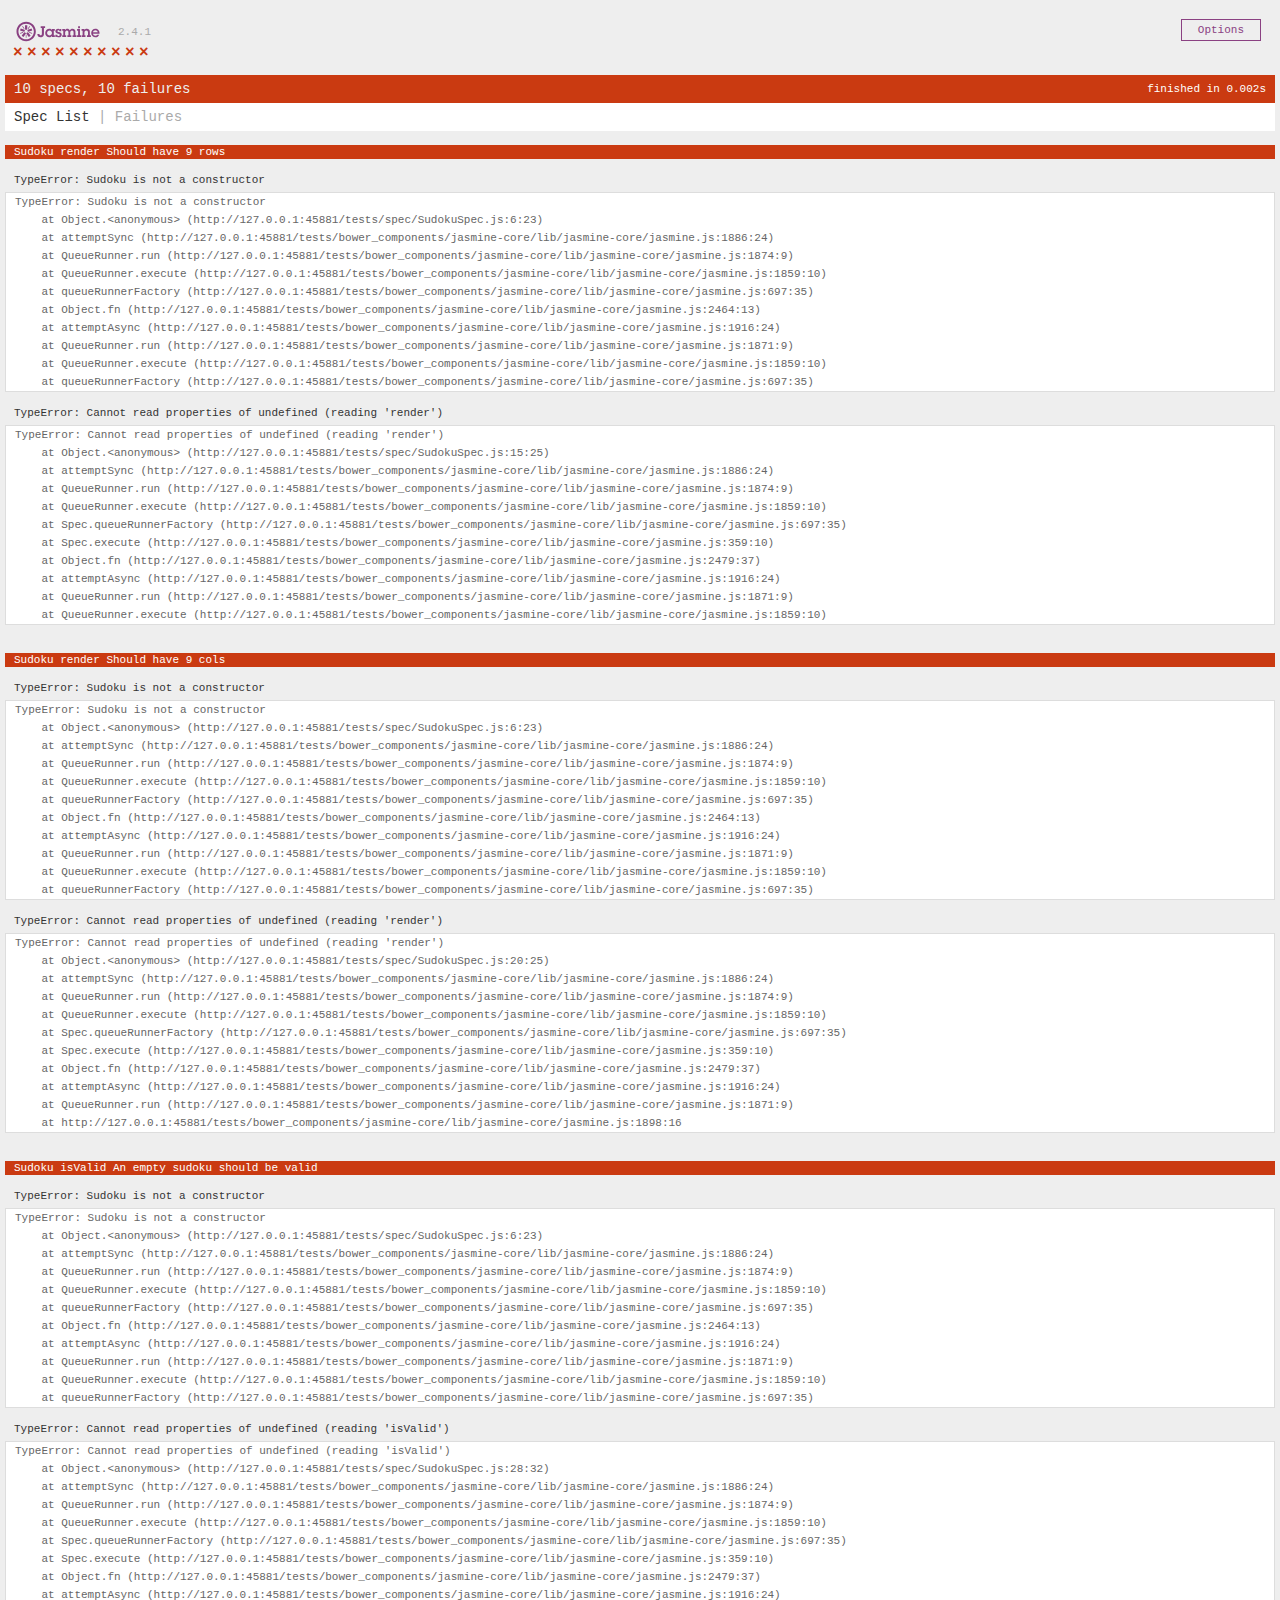
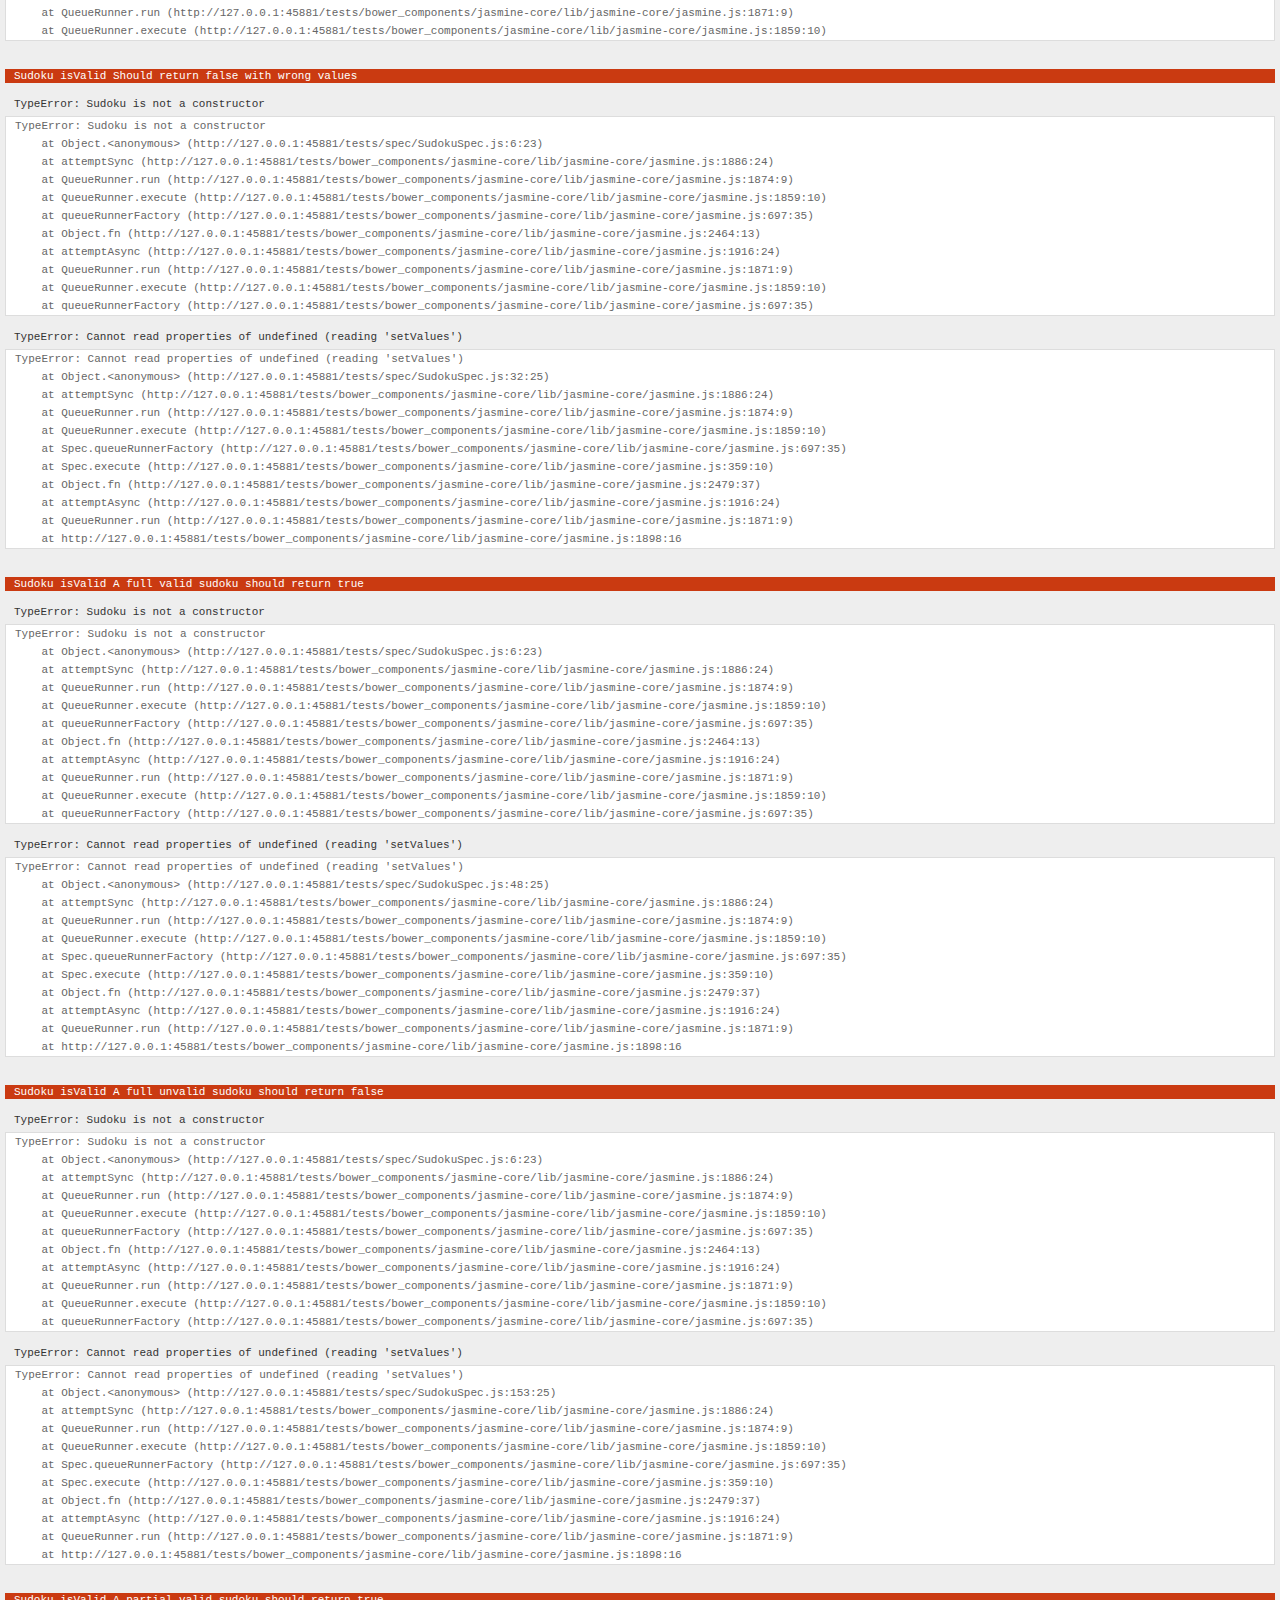
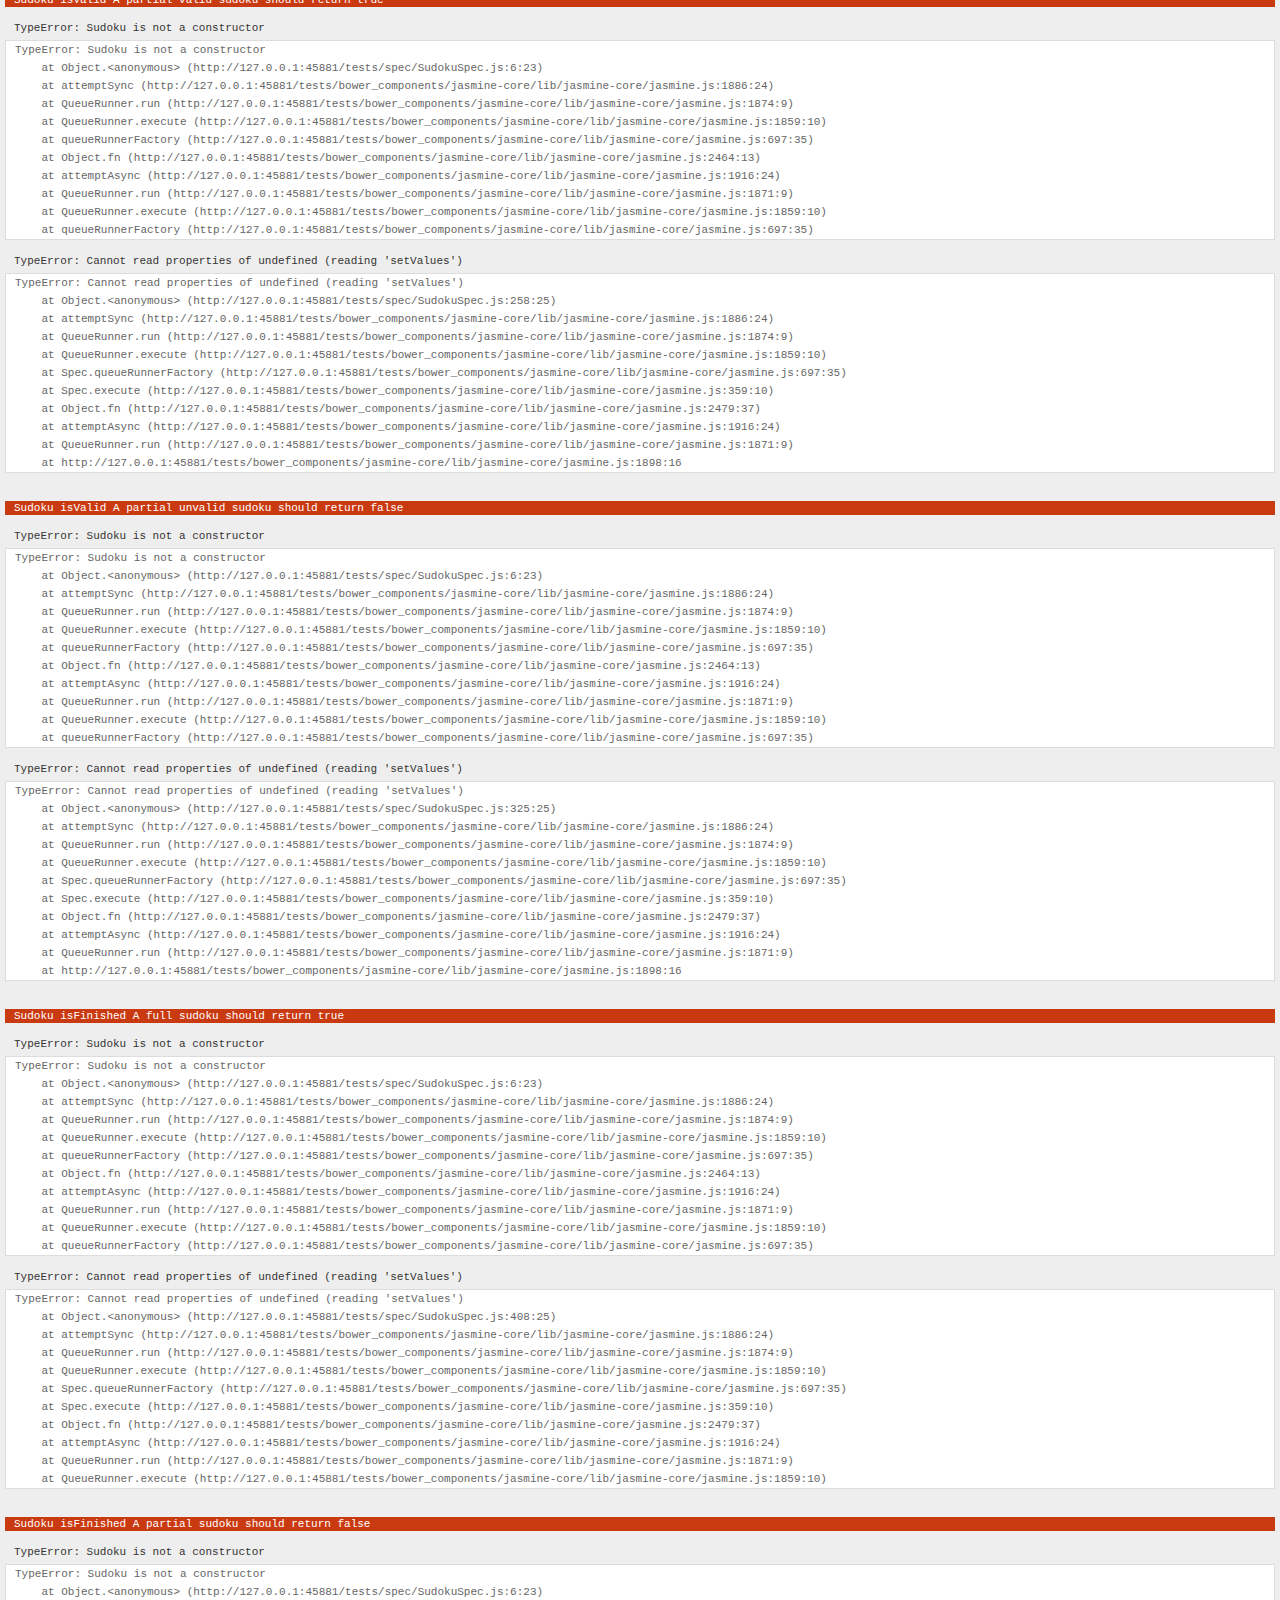
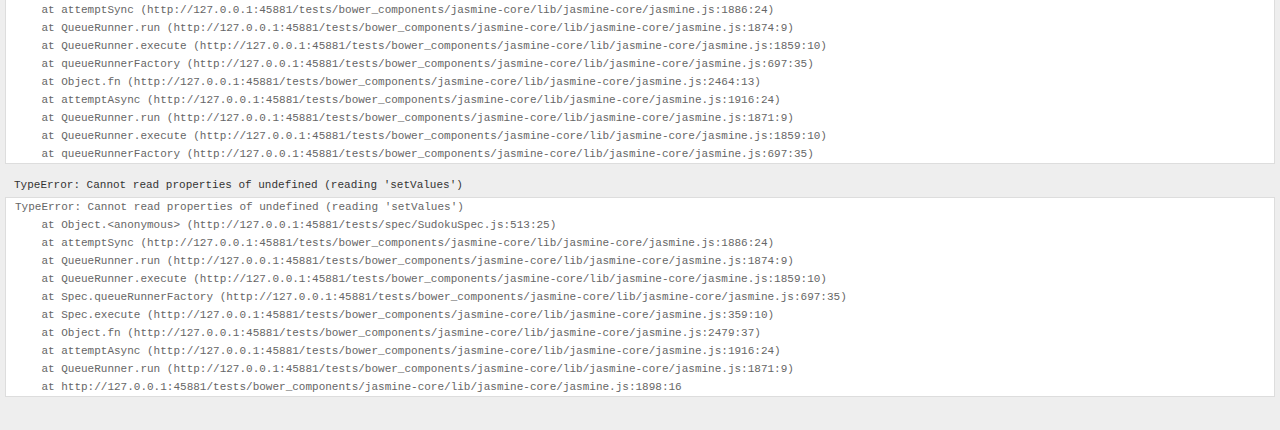
<file: tests/index.html>
<!DOCTYPE html>
<html>
<head>
    <meta charset="utf-8">
    <title>Jasmine Spec Runner v2.3.4</title>

    <link rel="shortcut icon" type="image/png" href="bower_components/jasmine-core/images/jasmine_favicon.png">
    <link rel="stylesheet" href="bower_components/jasmine-core/lib/jasmine-core/jasmine.css">

    <script src="https://code.jquery.com/jquery-2.2.1.min.js"></script>
    <script src="https://cdn.firebase.com/js/client/2.4.1/firebase.js"></script>

    <script src="bower_components/jasmine-core/lib/jasmine-core/jasmine.js"></script>
    <script src="bower_components/jasmine-core/lib/jasmine-core/jasmine-html.js"></script>
    <script src="bower_components/jasmine-core/lib/jasmine-core/boot.js"></script>

    <!-- include source files here... -->
    <script src="../src/js/Sudoku.js"></script>

    <!-- include spec files here... -->
    <script src="spec/SudokuSpec.js"></script>
</head>

<body>
<main></main>
</body>
</html>
</file>
<file: tests/bower_components/jasmine-core/lib/jasmine-core/jasmine.css>
body { overflow-y: scroll; }

.jasmine_html-reporter { background-color: #eee; padding: 5px; margin: -8px; font-size: 11px; font-family: Monaco, "Lucida Console", monospace; line-height: 14px; color: #333; }
.jasmine_html-reporter a { text-decoration: none; }
.jasmine_html-reporter a:hover { text-decoration: underline; }
.jasmine_html-reporter p, .jasmine_html-reporter h1, .jasmine_html-reporter h2, .jasmine_html-reporter h3, .jasmine_html-reporter h4, .jasmine_html-reporter h5, .jasmine_html-reporter h6 { margin: 0; line-height: 14px; }
.jasmine_html-reporter .jasmine-banner, .jasmine_html-reporter .jasmine-symbol-summary, .jasmine_html-reporter .jasmine-summary, .jasmine_html-reporter .jasmine-result-message, .jasmine_html-reporter .jasmine-spec .jasmine-description, .jasmine_html-reporter .jasmine-spec-detail .jasmine-description, .jasmine_html-reporter .jasmine-alert .jasmine-bar, .jasmine_html-reporter .jasmine-stack-trace { padding-left: 9px; padding-right: 9px; }
.jasmine_html-reporter .jasmine-banner { position: relative; }
.jasmine_html-reporter .jasmine-banner .jasmine-title { background: url('[data-uri]') no-repeat; background: url('[data-uri]') no-repeat, none; -moz-background-size: 100%; -o-background-size: 100%; -webkit-background-size: 100%; background-size: 100%; display: block; float: left; width: 90px; height: 25px; }
.jasmine_html-reporter .jasmine-banner .jasmine-version { margin-left: 14px; position: relative; top: 6px; }
.jasmine_html-reporter #jasmine_content { position: fixed; right: 100%; }
.jasmine_html-reporter .jasmine-version { color: #aaa; }
.jasmine_html-reporter .jasmine-banner { margin-top: 14px; }
.jasmine_html-reporter .jasmine-duration { color: #fff; float: right; line-height: 28px; padding-right: 9px; }
.jasmine_html-reporter .jasmine-symbol-summary { overflow: hidden; *zoom: 1; margin: 14px 0; }
.jasmine_html-reporter .jasmine-symbol-summary li { display: inline-block; height: 10px; width: 14px; font-size: 16px; }
.jasmine_html-reporter .jasmine-symbol-summary li.jasmine-passed { font-size: 14px; }
.jasmine_html-reporter .jasmine-symbol-summary li.jasmine-passed:before { color: #007069; content: "\02022"; }
.jasmine_html-reporter .jasmine-symbol-summary li.jasmine-failed { line-height: 9px; }
.jasmine_html-reporter .jasmine-symbol-summary li.jasmine-failed:before { color: #ca3a11; content: "\d7"; font-weight: bold; margin-left: -1px; }
.jasmine_html-reporter .jasmine-symbol-summary li.jasmine-disabled { font-size: 14px; }
.jasmine_html-reporter .jasmine-symbol-summary li.jasmine-disabled:before { color: #bababa; content: "\02022"; }
.jasmine_html-reporter .jasmine-symbol-summary li.jasmine-pending { line-height: 17px; }
.jasmine_html-reporter .jasmine-symbol-summary li.jasmine-pending:before { color: #ba9d37; content: "*"; }
.jasmine_html-reporter .jasmine-symbol-summary li.jasmine-empty { font-size: 14px; }
.jasmine_html-reporter .jasmine-symbol-summary li.jasmine-empty:before { color: #ba9d37; content: "\02022"; }
.jasmine_html-reporter .jasmine-run-options { float: right; margin-right: 5px; border: 1px solid #8a4182; color: #8a4182; position: relative; line-height: 20px; }
.jasmine_html-reporter .jasmine-run-options .jasmine-trigger { cursor: pointer; padding: 8px 16px; }
.jasmine_html-reporter .jasmine-run-options .jasmine-payload { position: absolute; display: none; right: -1px; border: 1px solid #8a4182; background-color: #eee; white-space: nowrap; padding: 4px 8px; }
.jasmine_html-reporter .jasmine-run-options .jasmine-payload.jasmine-open { display: block; }
.jasmine_html-reporter .jasmine-bar { line-height: 28px; font-size: 14px; display: block; color: #eee; }
.jasmine_html-reporter .jasmine-bar.jasmine-failed { background-color: #ca3a11; }
.jasmine_html-reporter .jasmine-bar.jasmine-passed { background-color: #007069; }
.jasmine_html-reporter .jasmine-bar.jasmine-skipped { background-color: #bababa; }
.jasmine_html-reporter .jasmine-bar.jasmine-errored { background-color: #ca3a11; }
.jasmine_html-reporter .jasmine-bar.jasmine-menu { background-color: #fff; color: #aaa; }
.jasmine_html-reporter .jasmine-bar.jasmine-menu a { color: #333; }
.jasmine_html-reporter .jasmine-bar a { color: white; }
.jasmine_html-reporter.jasmine-spec-list .jasmine-bar.jasmine-menu.jasmine-failure-list, .jasmine_html-reporter.jasmine-spec-list .jasmine-results .jasmine-failures { display: none; }
.jasmine_html-reporter.jasmine-failure-list .jasmine-bar.jasmine-menu.jasmine-spec-list, .jasmine_html-reporter.jasmine-failure-list .jasmine-summary { display: none; }
.jasmine_html-reporter .jasmine-results { margin-top: 14px; }
.jasmine_html-reporter .jasmine-summary { margin-top: 14px; }
.jasmine_html-reporter .jasmine-summary ul { list-style-type: none; margin-left: 14px; padding-top: 0; padding-left: 0; }
.jasmine_html-reporter .jasmine-summary ul.jasmine-suite { margin-top: 7px; margin-bottom: 7px; }
.jasmine_html-reporter .jasmine-summary li.jasmine-passed a { color: #007069; }
.jasmine_html-reporter .jasmine-summary li.jasmine-failed a { color: #ca3a11; }
.jasmine_html-reporter .jasmine-summary li.jasmine-empty a { color: #ba9d37; }
.jasmine_html-reporter .jasmine-summary li.jasmine-pending a { color: #ba9d37; }
.jasmine_html-reporter .jasmine-summary li.jasmine-disabled a { color: #bababa; }
.jasmine_html-reporter .jasmine-description + .jasmine-suite { margin-top: 0; }
.jasmine_html-reporter .jasmine-suite { margin-top: 14px; }
.jasmine_html-reporter .jasmine-suite a { color: #333; }
.jasmine_html-reporter .jasmine-failures .jasmine-spec-detail { margin-bottom: 28px; }
.jasmine_html-reporter .jasmine-failures .jasmine-spec-detail .jasmine-description { background-color: #ca3a11; }
.jasmine_html-reporter .jasmine-failures .jasmine-spec-detail .jasmine-description a { color: white; }
.jasmine_html-reporter .jasmine-result-message { padding-top: 14px; color: #333; white-space: pre; }
.jasmine_html-reporter .jasmine-result-message span.jasmine-result { display: block; }
.jasmine_html-reporter .jasmine-stack-trace { margin: 5px 0 0 0; max-height: 224px; overflow: auto; line-height: 18px; color: #666; border: 1px solid #ddd; background: white; white-space: pre; }
</file>
